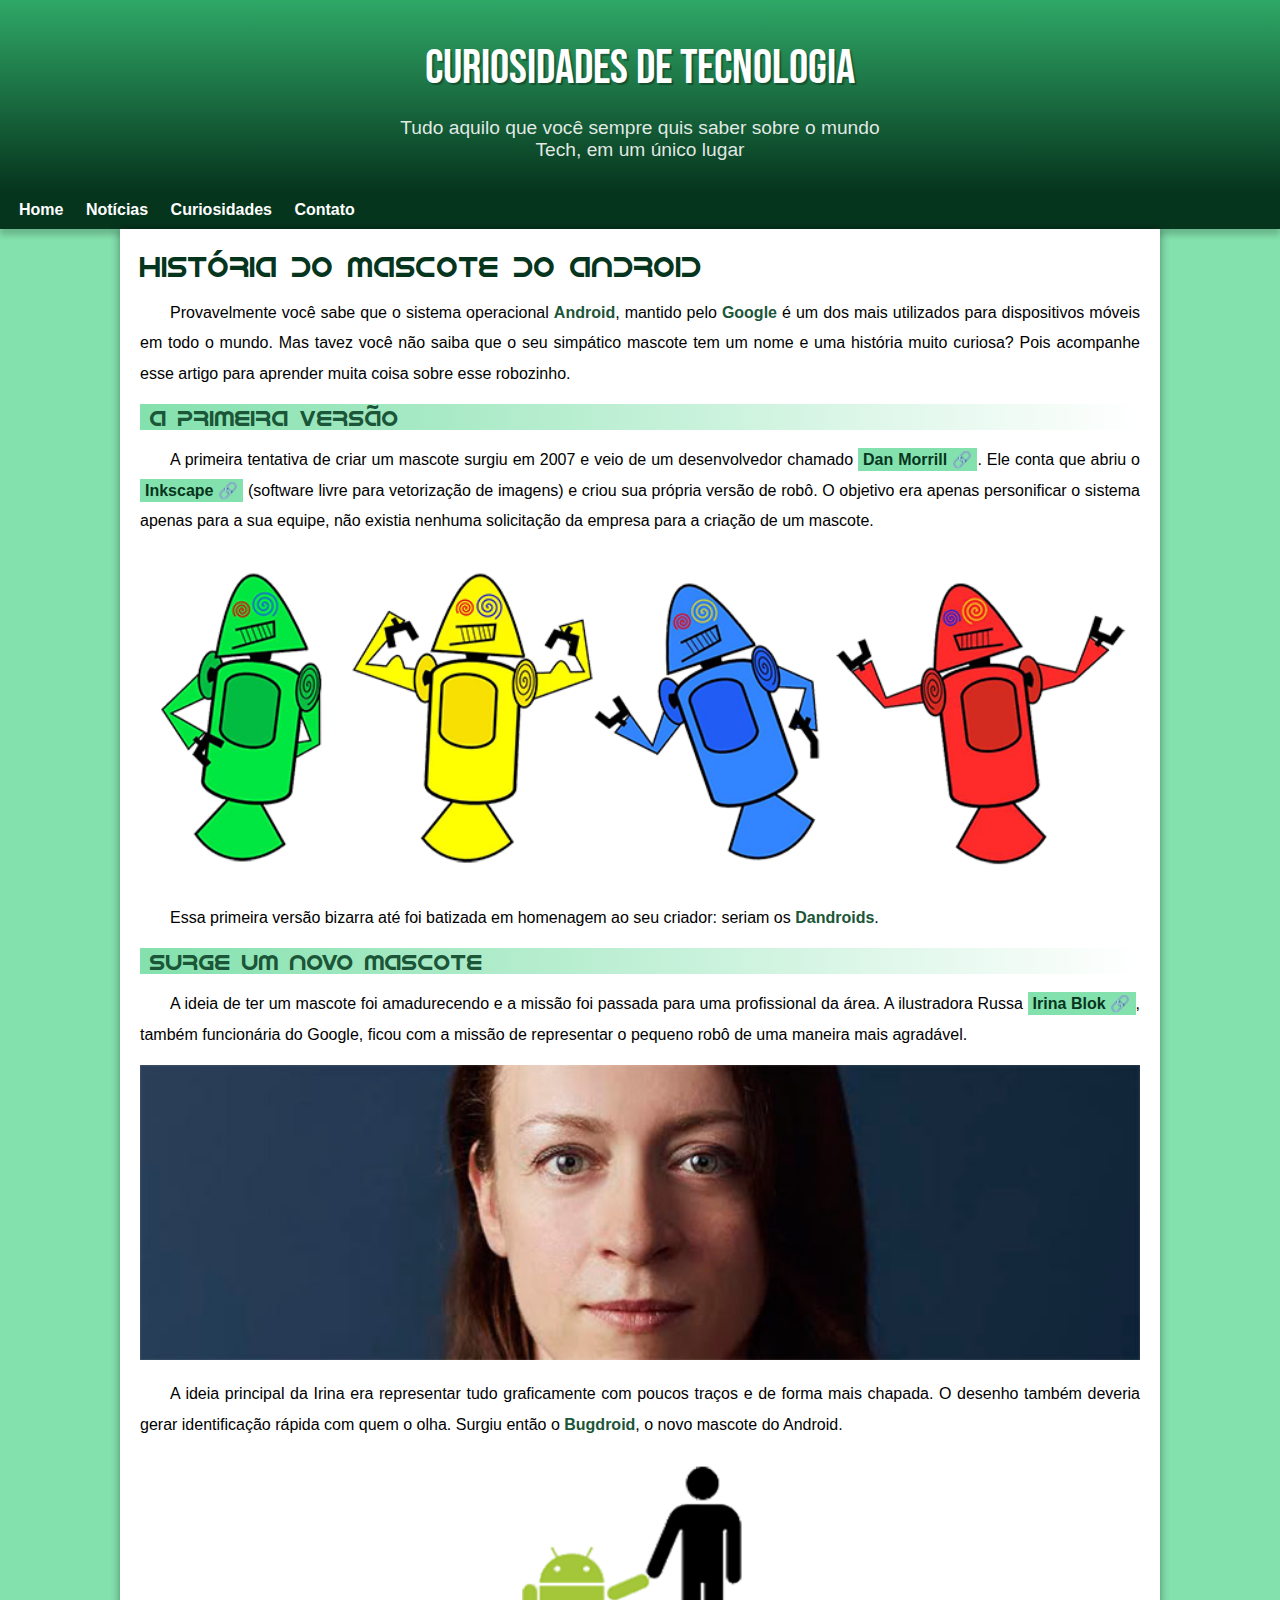
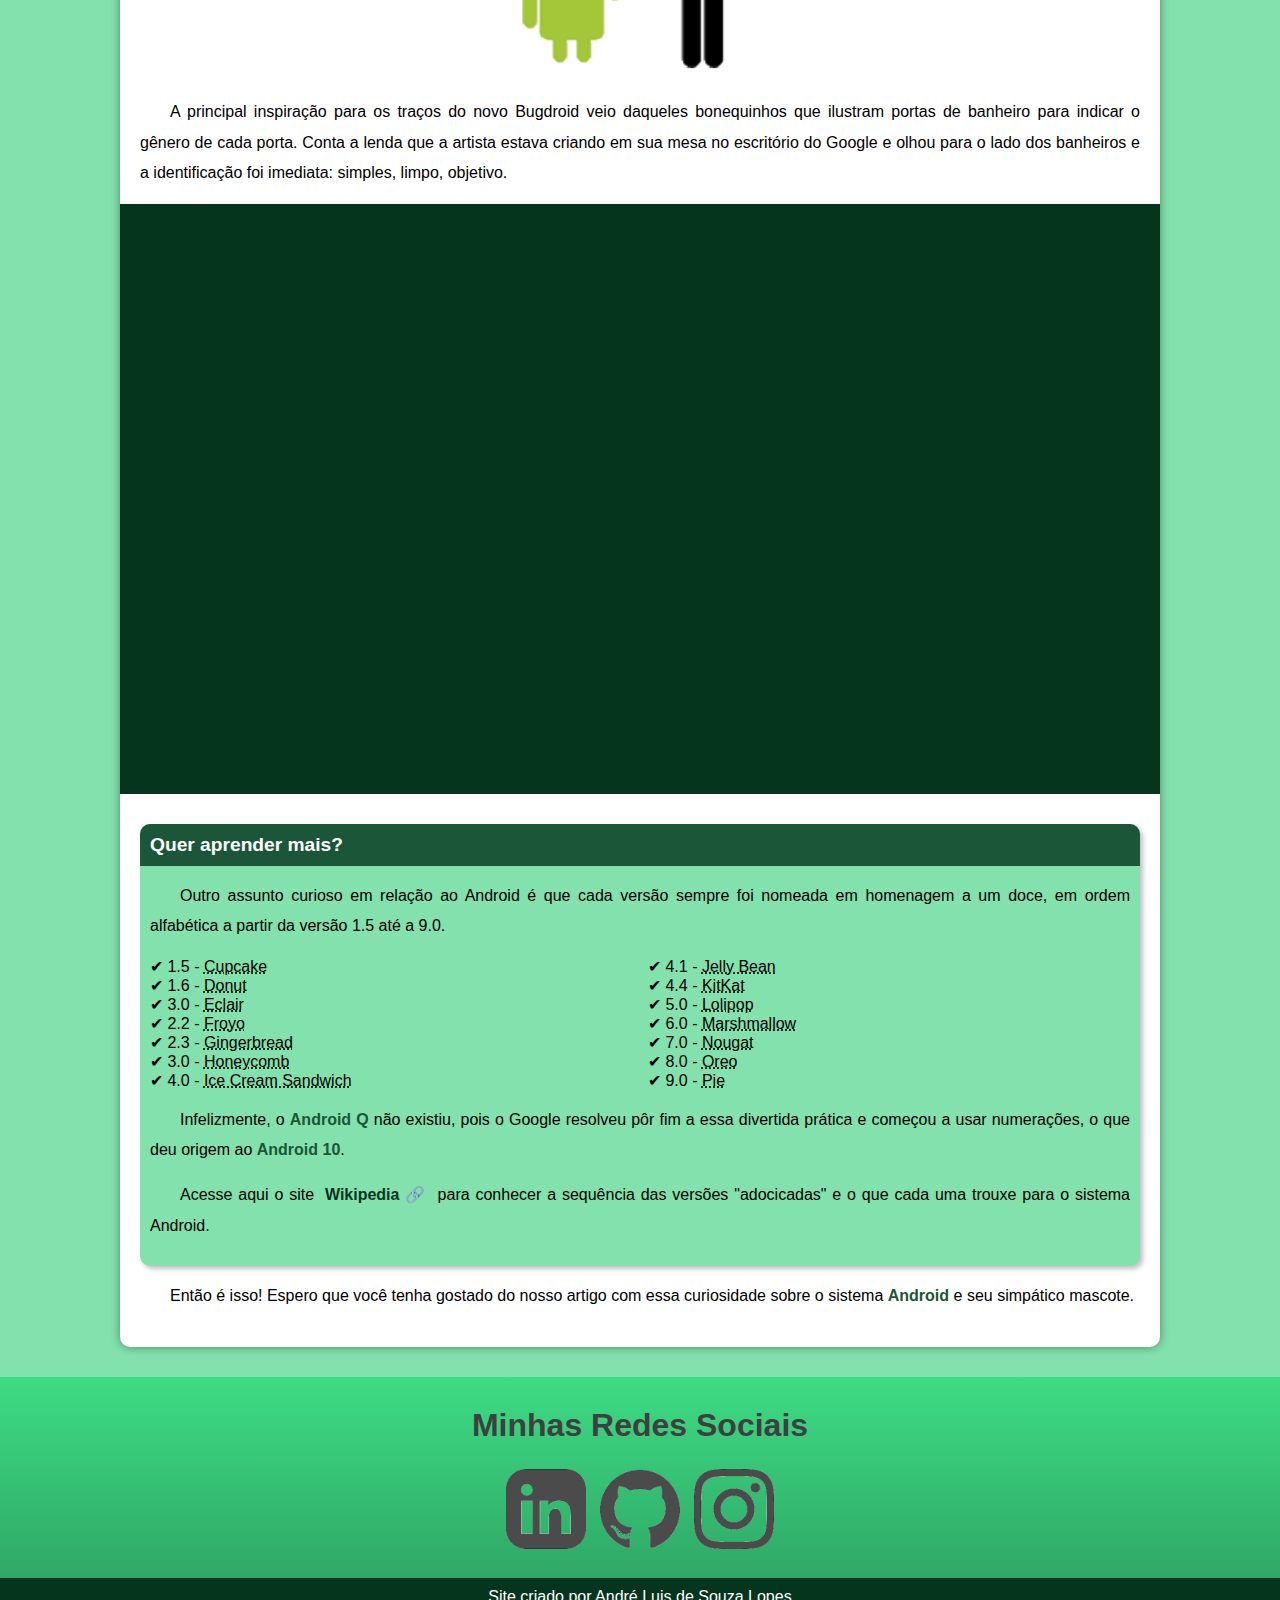
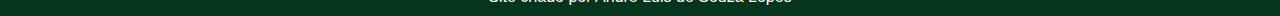
<file: index.html>
<!DOCTYPE html>
<html lang="pt-br">
<head>
    <meta charset="UTF-8">
    <meta http-equiv="X-UA-Compatible" content="IE=edge">
    <meta name="viewport" content="width=device-width, initial-scale=1.0">
    <link rel="shortcut icon" href="imagens/favicon.ico" type="image/x-icon">
    <link rel="stylesheet" href="estilos/style.css">
    <title>Android</title>
</head>

<body>
    <header>
        <h1>
            Curiosidades de Tecnologia
        </h1>

        <p>
            Tudo aquilo que você sempre quis saber sobre o mundo Tech, em um único lugar
        </p>
    </header>

    <nav>
        <a href="#">Home</a>
        <a href="#">Notícias</a>
        <a href="#">Curiosidades</a>
        <a href="#">Contato</a> 
    </nav>

    <main>
        <article>
            <h1>
                História do Mascote do Android
            </h1>

            <p>
                Provavelmente você sabe que o sistema operacional <strong>Android</strong>, mantido pelo <strong>Google</strong> é um dos mais utilizados para dispositivos móveis em todo o mundo. Mas tavez você não saiba que o seu simpático mascote tem um nome e uma história muito curiosa? Pois acompanhe esse artigo para aprender muita coisa sobre esse robozinho.
            </p>

            <h2 class="titulo2">
                A primeira versão
            </h2>

            <p>
                A primeira tentativa de criar um mascote surgiu em 2007 e veio de um desenvolvedor chamado <a href="https://androidcommunity.com/dan-morrill-shows-us-the-android-mascot-that-almost-was-20130103/" target="_blank">Dan Morrill</a>. Ele conta que abriu o <a href="https://inkscape.org/pt-br/" target="_blank">Inkscape</a> (software livre para vetorização de imagens) e criou sua própria versão de robô. O objetivo era apenas personificar o sistema apenas para a sua equipe, não existia nenhuma solicitação da empresa para a criação de um mascote.
            </p>
            
            <picture>
                <source media="(max-width: 670px)" srcset="imagens/dan-droids-pq.png">
                <img src="imagens/dan-droids.png" alt="dan-droids">
            </picture>

            <p>
                Essa primeira versão bizarra até foi batizada em homenagem ao seu criador: seriam os <strong>Dandroids</strong>.
            </p>
            
            <h2 class="titulo2">
                Surge um novo mascote
            </h2>

            <p>
                A ideia de ter um mascote foi amadurecendo e a missão foi passada para uma profissional da área. A ilustradora Russa <a href="https://www.irinablok.com/about" target="_blank">Irina Blok</a>, também funcionária do Google, ficou com a missão de representar o pequeno robô de uma maneira mais agradável.
            </p>

            <picture>
                <source media="(max-width: 670px)" srcset="imagens/irina-blok-pq.jpg">
                <img src="imagens/irina-blok.jpg" alt="Irina Blok">
            </picture>

            <p>
                A ideia principal da Irina era representar tudo graficamente com poucos traços e de forma mais chapada. O desenho também deveria gerar identificação rápida com quem o olha. Surgiu então o <strong>Bugdroid</strong>, o novo mascote do Android.
            </p>

            <img src="imagens/bugdroid.png" alt="bugdroid" id="imagem_pq">

            <p>
                A principal inspiração para os traços do novo Bugdroid veio daqueles bonequinhos que ilustram portas de banheiro para indicar o gênero de cada porta. Conta a lenda que a artista estava criando em sua mesa no escritório do Google e olhou para o lado dos banheiros e a identificação foi imediata: simples, limpo, objetivo.
            </p>
            
            <div class="video">
                <iframe width="560" height="315" src="https://www.youtube.com/embed/l2UDgpLz20M" title="YouTube video player" frameborder="0" allow="accelerometer; autoplay; clipboard-write; encrypted-media; gyroscope; picture-in-picture" allowfullscreen></iframe>
            </div>

            <aside>
                <h2>
                    Quer aprender mais?
                </h2>

                <p>
                    Outro assunto curioso em relação ao Android é que cada versão sempre foi nomeada em homenagem a um doce, em ordem alfabética a partir da versão 1.5 até a 9.0.
                </p>

                <ul>
                    <li>
                        1.5 - <abbr title="Bolo de Copo">Cupcake</abbr>
                    </li>
                    <li>
                        1.6 - <abbr title="Rosquinha">Donut</abbr>
                    </li>
                    <li>
                        3.0 - <abbr title="Bomba">Eclair</abbr>
                    </li>
                    <li>
                        2.2 - <abbr title="Iogurte Congelado">Froyo</abbr>
                    </li>
                    <li>
                        2.3 - <abbr title="Biscoito de Gengibre">Gingerbread</abbr>
                    </li>
                    <li>
                        3.0 - <abbr title="Favo de mel">Honeycomb</abbr>
                    </li>
                    <li>
                        4.0 - <abbr title="Sanduíche de Sorvete">Ice Cream Sandwich</abbr>
                    </li>
                    <li>
                        4.1 - <abbr title="Jujuba">Jelly Bean</abbr>
                    </li>
                    <li>
                        4.4 - <abbr title="KitKat">KitKat</abbr>
                    </li>
                    <li>
                        5.0 - <abbr title="Pirulito">Lolipop</abbr>
                    </li>
                    <li>
                        6.0 - <abbr title="Marshmallow">Marshmallow</abbr>
                    </li>
                    <li>
                        7.0 - <abbr title="Torrone">Nougat</abbr>
                    </li>
                    <li>
                        8.0 - <abbr title="Oreo">Oreo</abbr>
                    </li>
                    <li>
                        9.0 - <abbr title="Torta">Pie</abbr>
                    </li>
                </ul>

                <p>
                    Infelizmente, o <strong>Android Q</strong> não existiu, pois o Google resolveu pôr fim a essa divertida prática e começou a usar numerações, o que deu origem ao <strong>Android 10</strong>.
                </p>

                <p>
                    Acesse aqui o site <a href="https://pt.wikipedia.org/wiki/Hist%C3%B3rico_de_vers%C3%B5es_do_Android" target="_blank">Wikipedia</a> para conhecer a sequência das versões "adocicadas" e o que cada uma trouxe para o sistema Android.
                </p>
            </aside>

            <p>
                Então é isso! Espero que você tenha gostado do nosso artigo com essa curiosidade sobre o sistema <strong>Android</strong> e seu simpático mascote.
            </p>
        </article>
    </main>
            
    <div id="caixa_redes_sociais">
        <div id="redes_sociais">
            <h1>Minhas Redes Sociais</h1>
            <p>
                <a href="#" target="_blank"><img src="imagens/linkedin.png" alt="linkedin"></a>
                <a href="https://github.com/Andrelslp" target="_blank"><img src="imagens/github.png" alt="github"></a>
                <a href="https://www.instagram.com/andreluis.slp/" target="_blank"><img src="imagens/instagram.png" alt="instagram"></a>
            </p>
        </div>
    </div>

    <footer>
        <p>
            Site criado por André Luis de Souza Lopes</a>
        </p>
    </footer>
</body>
</html>
</file>
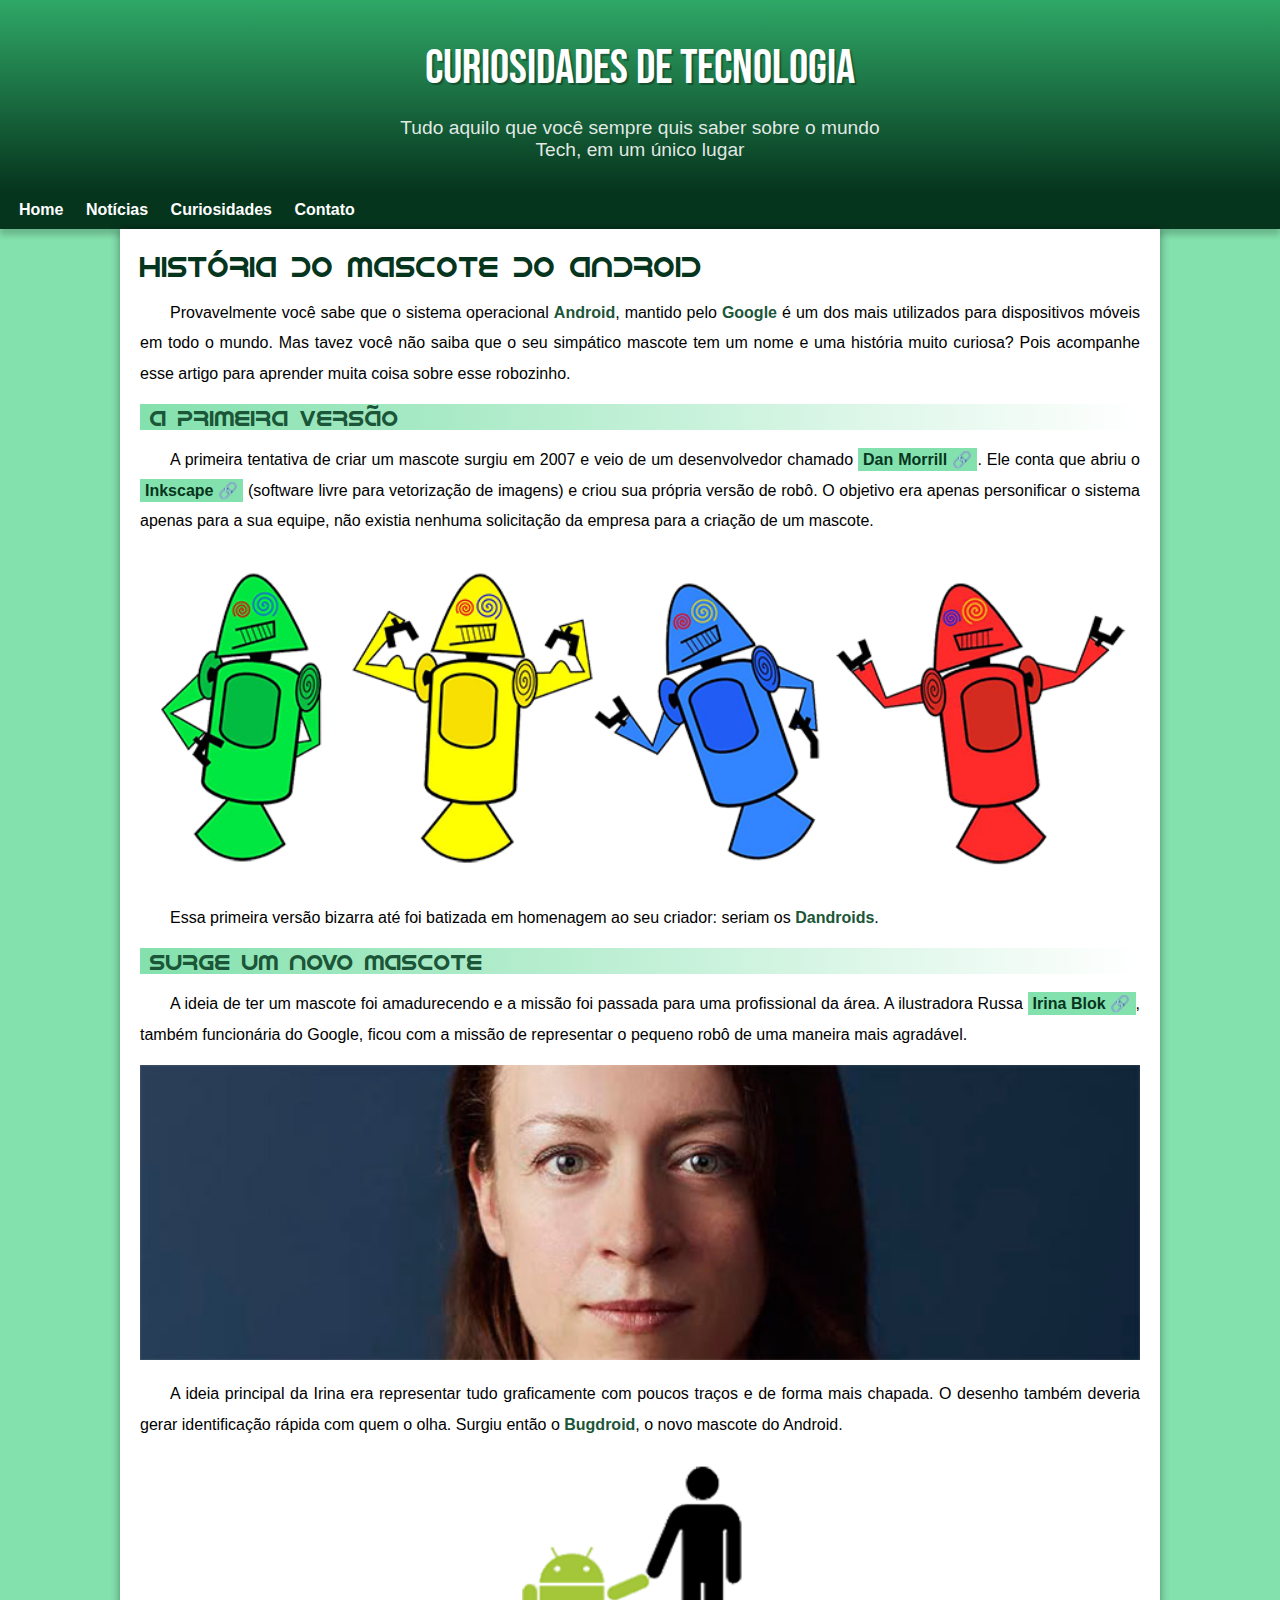
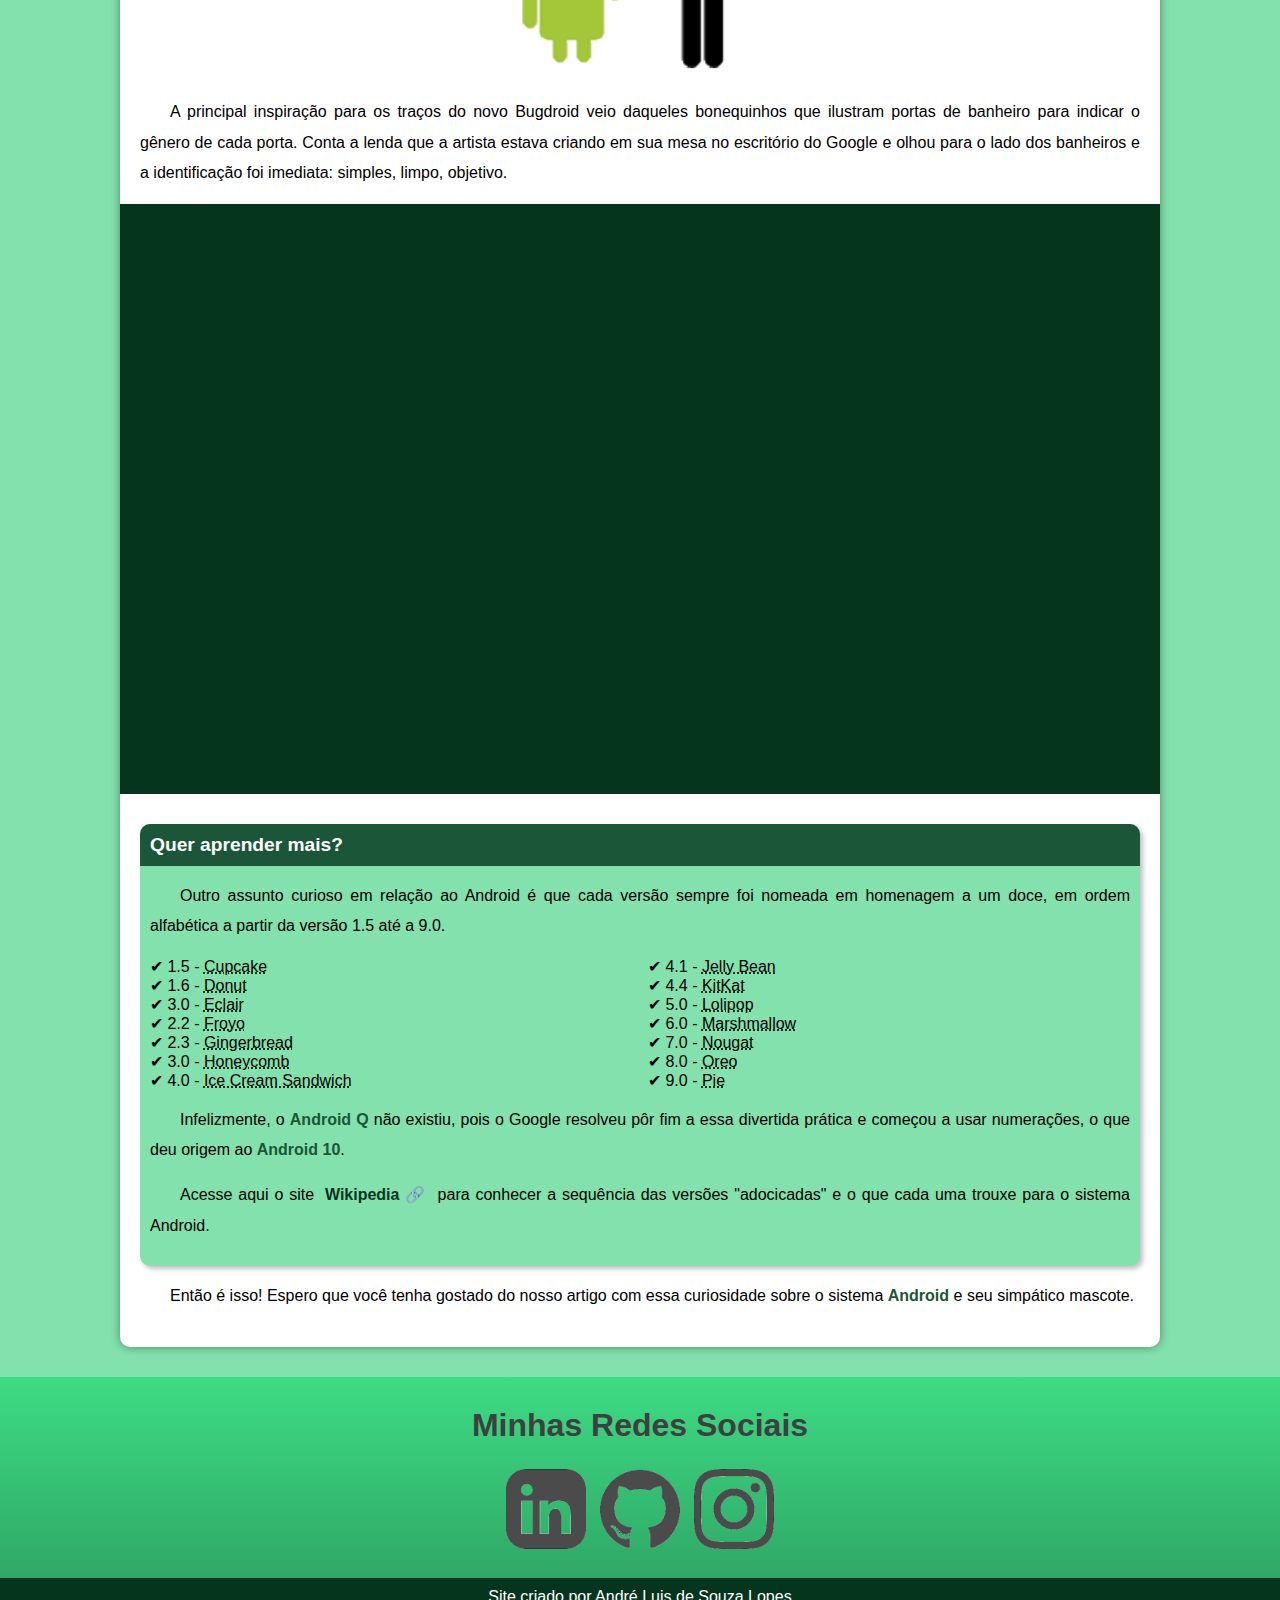
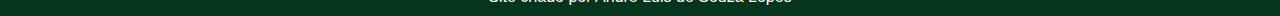
<file: pagina_android.html>
<!DOCTYPE html>
<html lang="pt-br">
<head>
    <meta charset="UTF-8">
    <meta http-equiv="X-UA-Compatible" content="IE=edge">
    <meta name="viewport" content="width=device-width, initial-scale=1.0">
    <link rel="shortcut icon" href="imagens/favicon.ico" type="image/x-icon">
    <link rel="stylesheet" href="estilos/style.css">
    <title>Android</title>
</head>

<body>
        <header>
            <h1>
                Curiosidades de Tecnologia
            </h1>

            <p>
                Tudo aquilo que você sempre quis saber sobre o mundo Tech, em um único lugar
            </p>
        </header>

        <nav>
            <a href="#">Home</a>
            <a href="#">Notícias</a>
            <a href="#">Curiosidades</a>
            <a href="#">Contato</a>
        </nav>

    <main>
        <article>
            <h1>
                História do Mascote do Android
            </h1>

            <p>
                Provavelmente você sabe que o sistema operacional <strong>Android</strong>, mantido pelo <strong>Google</strong> é um dos mais utilizados para dispositivos móveis em todo o mundo. Mas tavez você não saiba que o seu simpático mascote tem um nome e uma história muito curiosa? Pois acompanhe esse artigo para aprender muita coisa sobre esse robozinho.
            </p>

            <h2 class="titulo2">
                A primeira versão
            </h2>

            <p>
                A primeira tentativa de criar um mascote surgiu em 2007 e veio de um desenvolvedor chamado <a href="https://androidcommunity.com/dan-morrill-shows-us-the-android-mascot-that-almost-was-20130103/" target="_blank">Dan Morrill</a>. Ele conta que abriu o <a href="https://inkscape.org/pt-br/" target="_blank">Inkscape</a> (software livre para vetorização de imagens) e criou sua própria versão de robô. O objetivo era apenas personificar o sistema apenas para a sua equipe, não existia nenhuma solicitação da empresa para a criação de um mascote.
            </p>
            
            <picture>
                <source media="(max-width: 670px)" srcset="imagens/dan-droids-pq.png">
                <img src="imagens/dan-droids.png" alt="dan-droids">
            </picture>

            <p>
                Essa primeira versão bizarra até foi batizada em homenagem ao seu criador: seriam os <strong>Dandroids</strong>.
            </p>
            
            <h2 class="titulo2">
                Surge um novo mascote
            </h2>

            <p>
                A ideia de ter um mascote foi amadurecendo e a missão foi passada para uma profissional da área. A ilustradora Russa <a href="https://www.irinablok.com/about" target="_blank">Irina Blok</a>, também funcionária do Google, ficou com a missão de representar o pequeno robô de uma maneira mais agradável.
            </p>

            <picture>
                <source media="(max-width: 670px)" srcset="imagens/irina-blok-pq.jpg">
                <img src="imagens/irina-blok.jpg" alt="Irina Blok">
            </picture>

            <p>
                A ideia principal da Irina era representar tudo graficamente com poucos traços e de forma mais chapada. O desenho também deveria gerar identificação rápida com quem o olha. Surgiu então o <strong>Bugdroid</strong>, o novo mascote do Android.
            </p>

            <img src="imagens/bugdroid.png" alt="bugdroid" id="imagem_pq">

            <p>
                A principal inspiração para os traços do novo Bugdroid veio daqueles bonequinhos que ilustram portas de banheiro para indicar o gênero de cada porta. Conta a lenda que a artista estava criando em sua mesa no escritório do Google e olhou para o lado dos banheiros e a identificação foi imediata: simples, limpo, objetivo.
            </p>
            
            <div class="video">
                <iframe width="560" height="315" src="https://www.youtube.com/embed/l2UDgpLz20M" title="YouTube video player" frameborder="0" allow="accelerometer; autoplay; clipboard-write; encrypted-media; gyroscope; picture-in-picture" allowfullscreen></iframe>
            </div>

            <aside>
                <h2>
                    Quer aprender mais?
                </h2>

                <p>
                    Outro assunto curioso em relação ao Android é que cada versão sempre foi nomeada em homenagem a um doce, em ordem alfabética a partir da versão 1.5 até a 9.0.
                </p>

                <ul>
                    <li>
                        1.5 - <abbr title="Bolo de Copo">Cupcake</abbr>
                    </li>

                    <li>
                        1.6 - <abbr title="Rosquinha">Donut</abbr>
                    </li>

                    <li>
                        3.0 - <abbr title="Bomba">Eclair</abbr>
                    </li>

                    <li>
                        2.2 - <abbr title="Iogurte Congelado">Froyo</abbr>
                    </li>

                    <li>
                        2.3 - <abbr title="Biscoito de Gengibre">Gingerbread</abbr>
                    </li>

                    <li>
                        3.0 - <abbr title="Favo de mel">Honeycomb</abbr>
                    </li>

                    <li>
                        4.0 - <abbr title="Sanduíche de Sorvete">Ice Cream Sandwich</abbr>
                    </li>

                    <li>
                        4.1 - <abbr title="Jujuba">Jelly Bean</abbr>
                    </li>

                    <li>
                        4.4 - <abbr title="KitKat">KitKat</abbr>
                    </li>

                    <li>
                        5.0 - <abbr title="Pirulito">Lolipop</abbr>
                    </li>

                    <li>
                        6.0 - <abbr title="Marshmallow">Marshmallow</abbr>
                    </li>

                    <li>
                        7.0 - <abbr title="Torrone">Nougat</abbr>
                    </li>

                    <li>
                        8.0 - <abbr title="Oreo">Oreo</abbr>
                    </li>

                    <li>
                        9.0 - <abbr title="Torta">Pie</abbr>
                    </li>
                </ul>

                <p>
                    Infelizmente, o <strong>Android Q</strong> não existiu, pois o Google resolveu pôr fim a essa divertida prática e começou a usar numerações, o que deu origem ao <strong>Android 10</strong>.
                </p>

                <p>
                    Acesse aqui o site <a href="https://pt.wikipedia.org/wiki/Hist%C3%B3rico_de_vers%C3%B5es_do_Android" target="_blank">Wikipedia</a> para conhecer a sequência das versões "adocicadas" e o que cada uma trouxe para o sistema Android.
                </p>
            </aside>

            <p>
                Então é isso! Espero que você tenha gostado do nosso artigo com essa curiosidade sobre o sistema <strong>Android</strong> e seu simpático mascote.
            </p>
        </article>
    </main>
            
    <div id="caixa_redes_sociais">
        <div id="redes_sociais">
            <h1>Minhas Redes Sociais</h1>
            <p>
                <a href="#" target="_blank"><img src="imagens/linkedin.png" alt="linkedin"></a>
                <a href="https://github.com/Andrelslp" target="_blank"><img src="imagens/github.png" alt="github"></a>
                <a href="https://www.instagram.com/andreluis.slp/" target="_blank"><img src="imagens/instagram.png" alt="instagram"></a>
            </p>
        </div>
    </div>

    <footer>
        <p>
            Site criado por André Luis de Souza Lopes</a>
        </p>
    </footer>
</body>
</html>
</file>
<file: estilos/style.css>
@charset "UTF-8";

@import url('https://fonts.googleapis.com/css2?family=Bebas+Neue&display=swap');

@font-face {
    font-family: 'Android';
    src: url(../fontes/idroid.otf) format('opentype');
    font-weight: normal;
}

:root {
    --cor0: #C5EBD6;
    --cor1: #83E1AD;
    --cor2: #3DDC84;
    --cor3: #2FA866;
    --cor4: #1A5637;
    --cor5: #06351E;
    --cor_redes_sociais: #3f3f3f;
    --fonte-padrao: Arial, Helvetica, sans-serif;
    --fonte-destaque: 'Bebas Neue', 'cursive';
    --fonte-android: 'Android', 'cursive';
}

* {
    margin: 0px;
    padding: 0px;
}

body {
    background-color: var(--cor1);
    font-family: var(--fonte-padrao);
}

header {
    min-height: 150px;
    background-image: linear-gradient(to bottom, var(--cor3), var(--cor5));
    text-align: center;
    padding-top: 40px;
}

header h1 {
    color: white;
    font-family: var(--fonte-destaque);
    font-size: 3em;
    font-weight: normal;
    text-shadow: 2px 2px 1px rgba(0, 0, 0, 0.308);
    margin-bottom: 20px;
    padding: 0px;
}

header p {
    color: rgba(255, 255, 255, 0.884);
    font-size: 1.2em;
    max-width: 500px;
    margin: auto;
    padding: 0px 10px 30px 10px;
}

nav {
    background-color: var(--cor5);
    color: white;
    padding: 10px;
    box-shadow: 0px 6px 6px rgba(0, 0, 0, 0.192);
}

nav a {
    text-decoration: none;
    color: white;
    border-radius: 5px;
    padding: 9px;
    font-weight: bold;
}

nav a:hover {
    background-color: var(--cor3);
    color: var(--cor5);
    transition-duration: 0.3s;
}

main {
    background-color: white;
    max-width: 1000px;
    min-width: 300px;
    margin: auto;
    margin-bottom: 30px;
    padding: 20px;
    border-radius: 0px 0px 10px 10px;
    box-shadow: 0px 0px 10px rgba(0, 0, 0, 0.404);
}

main h1 {
    font-family: var(--fonte-android);
    font-size: 1.8em;
    font-weight: normal;
    color: var(--cor5);
}

main h2.titulo2 {
    background-image: linear-gradient(to right, var(--cor1), transparent);
    font-family: var(--fonte-android);
    font-size: 1.4em;
    font-weight: normal;
    color: var(--cor4);
    padding-left: 10px;
}

main p {
    text-indent: 30px;
    text-align: justify;
    margin: 15px 0px;
    line-height: 1.9em;
}

main strong {
    color: var(--cor4);
}

main a {
    background-color: var(--cor1);
    color: var(--cor5);
    text-decoration: none;
    font-weight: bolder;
    padding: 3px 5px;
}

main a:hover {
    text-decoration: underline;
    color: var(--cor4);
}

main a::after {
    content: '\00A0\1F517';
}

main img {
    width: 100%;
}

main img#imagem_pq {
    max-width: 350px;
    display: block;
    margin: auto;
}

div.video {
    background-color: var(--cor5);
    position: relative;
    padding-bottom: 59%;
    margin: 0px -20px 15px -20px;
}

div.video > iframe {
    position: absolute;
    width: 90%;
    right: 5%;
    height: 90%;
    top: 5%;
}

aside {
    background-color: var(--cor1);
    border-radius: 10px;
    padding: 0px 0px 10px 0px;
    margin-top: 30px;
    box-shadow: 3px 3px 5px rgba(0, 0, 0, 0.247);
}

aside h2 {
    background-color: var(--cor4);
    color: white;
    font-size: 1.2em;
    border-radius: 10px 10px 0px 0px;
    padding: 10px;
}

aside p {
    line-height: 1.9em;
    padding: 0px 10px;
}

aside ul {
    columns: 2;
    list-style-position: inside;
    list-style-type: '\2714 \0020 \0020';
    padding: 0px 10px;
}

div#caixa_redes_sociais {
    background-image: linear-gradient(to bottom, var(--cor2), var(--cor3));
}

div#redes_sociais {
    text-align: center;
    padding-bottom: 20px;
    color: var(--cor_redes_sociais);
}

div#redes_sociais h1 {
    padding: 30px 0px 20px 0px;
}

div#redes_sociais img {
    max-width: 80px;
    max-height: 80px;
    border-radius: 10px;
    padding: 5px;
    transition-duration: 0.3s;
}

div#redes_sociais img:hover {
    background-color: var(--cor2);
}

footer {
    background-color: var(--cor5);
    color: white;
    text-align: center;
    font-size: 1em;
    padding: 10px;
}
</file>
